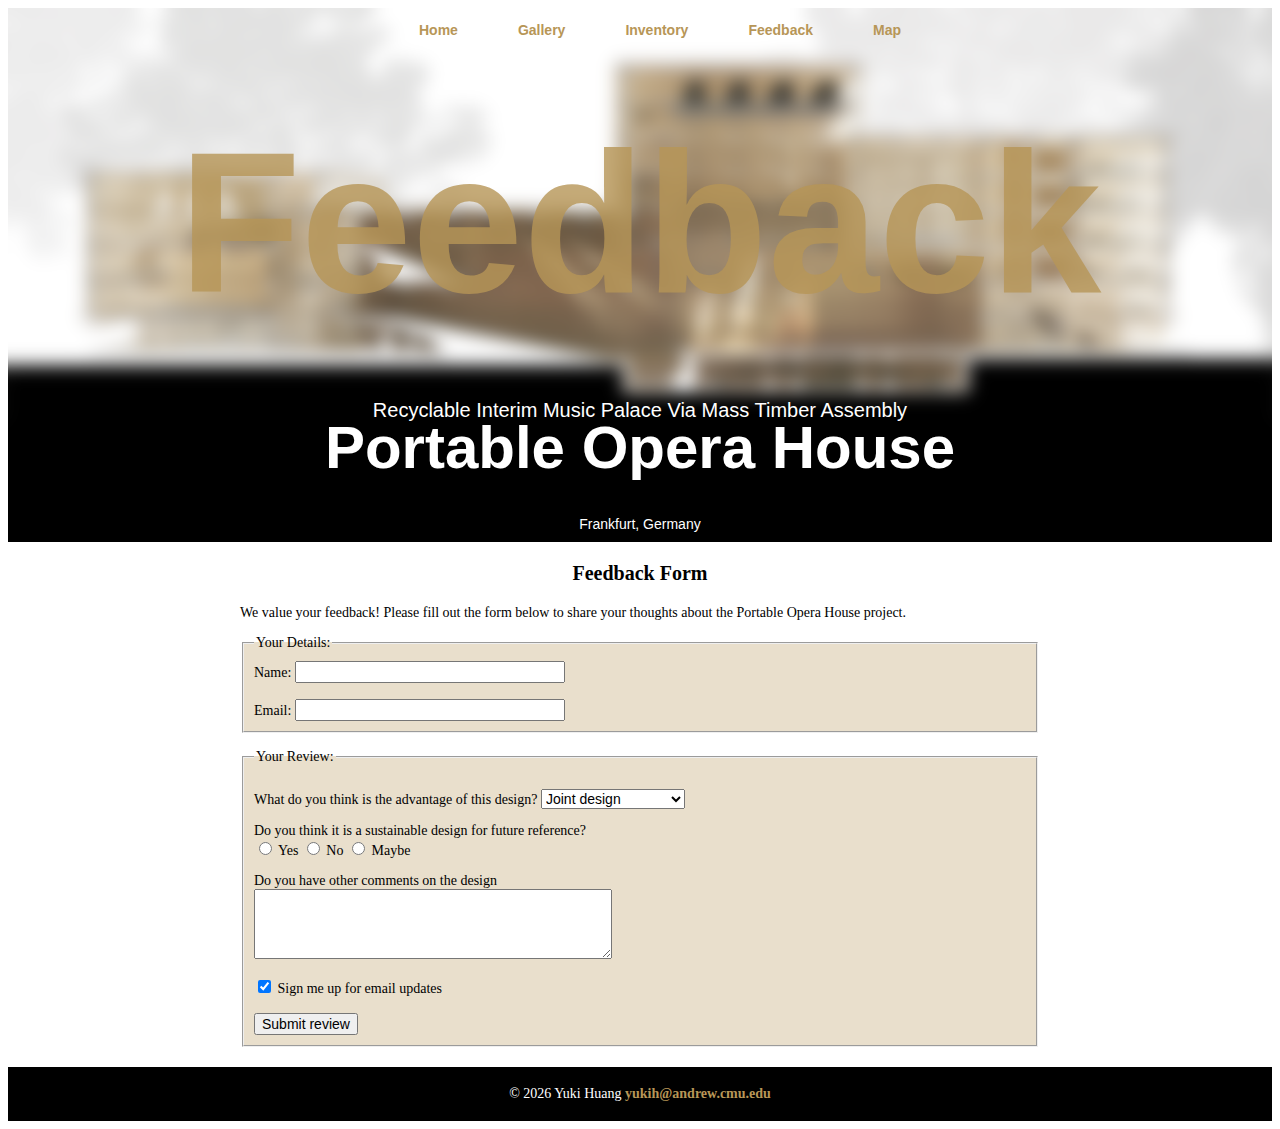
<file: form.html>
<!DOCTYPE html>
<html lang="en">
<head>
    <meta charset="utf-8">
    <meta name="description" content="Feedback form for the Portable Opera House.">
    <meta name="author" content="Yuki Huang">
    <meta name="keywords" content="architecture, timber, portfolio, opera, mass timber, reuse">
    <title>Portable Opera House - Feedback</title>
    <link rel="stylesheet" href="css/styles.css">
</head>
<body>
    <header class="site-header">
        <nav>
            <ul>
                <li><a href="index.html">Home</a></li>
                <li><a href="images.html">Gallery</a></li>
                <li><a href="table.html">Inventory</a></li>
                <li><a class="active" href="form.html">Feedback</a></li>
                <li><a href="map.html">Map</a></li>
            </ul>
        </nav>
        <div class="container-header">
            <h2 class="super-title">Feedback</h2>
            <p class="subtitle">Recyclable Interim Music Palace Via Mass Timber Assembly</p>
            <h1 class="title">Portable Opera House</h1>
            <p class="project-location">Frankfurt, Germany</p>
        </div>
    </header>

    <main id="main" class="site-main">        
        <section class="feedback-block">
            <h2>Feedback Form</h2>
            <p>We value your feedback! Please fill out the form below to share your thoughts about the Portable Opera House project.</p>
            <form action="http://www.example.com/review.php" method="get">
                <fieldset>
                    <legend>Your Details:</legend>
                    <label>Name: <input type="text" name="name" size="30" maxlength="100"></label><br /><br />
                    <label>Email: <input type="email" name="email" size="30" maxlength="100"></label><br />
                </fieldset><br />
                <fieldset>
                    <legend>Your Review:</legend>
                    <p>
                        <label for="Advantages">What do you think is the advantage of this design?  </label>
                        <select name="Advantage">
                            <option value="joint design">Joint design</option>
                            <option value="mass timber">Mass timber</option>
                            <option value="modular system">Modular system</option>
                            <option value="interior atmosphere">Interior atmosphere</option>
                        </select>
                    </p>
                    <p>
                        Do you think it is a sustainable design for future reference?  <br/>
                        <label><input type="radio" name="rating" value="yes" /> Yes</label>
                        <label><input type="radio" name="rating" value="no" /> No</label>
                        <label><input type="radio" name="rating" value="maybe" /> Maybe</label>
                    </p>
                    <p>
                        <label for="comments">Do you have other comments on the design</label><br />
                        <textarea rows="4" cols="40" id="comments"></textarea>
                    </p>
                    <label><input type="checkbox" name="subscribe" checked="checked" /> Sign me up for email updates</label><br /><br />
                    <input type="submit" value="Submit review" />
                </fieldset>
            </form>
        </section>
    </main>

    <footer class="site-footer">
    <div class="container-contact">
        <p>
            © <span id="year"></span> Yuki Huang  <a href="mailto:yukih@andrew.cmu.edu">yukih@andrew.cmu.edu</a>
        </p>
    </div>
    </footer>
    <script>
        document.getElementById('year').textContent = new Date().getFullYear();
    </script>
</body>
</html>
</file>
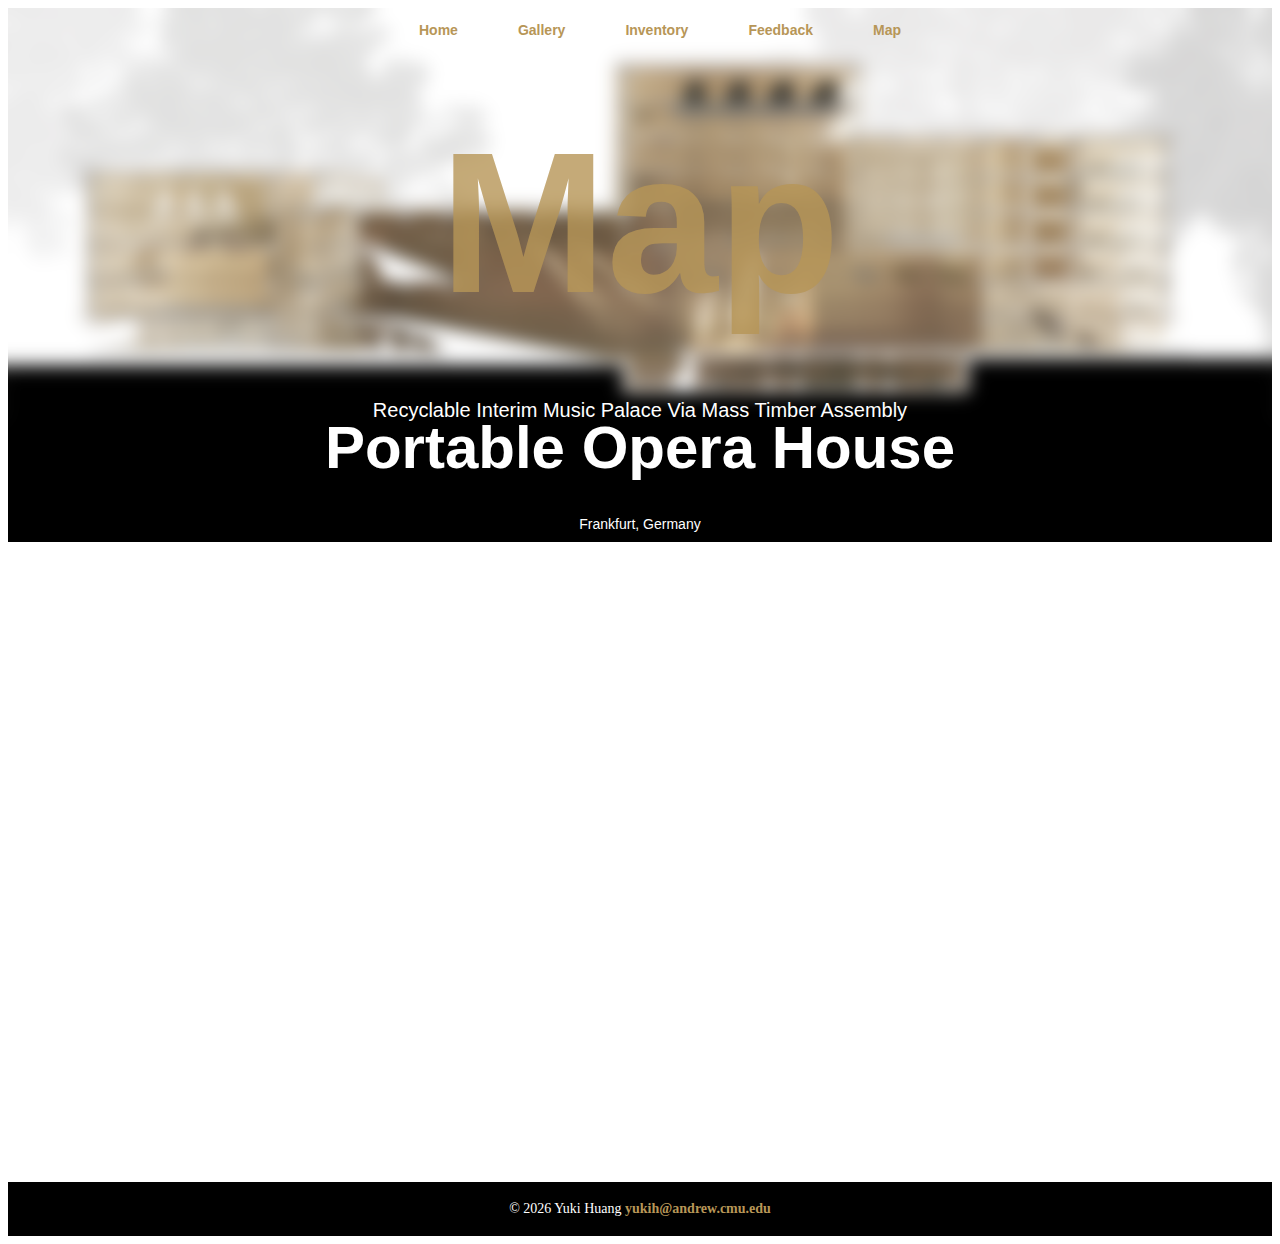
<file: map.html>
<!DOCTYPE html>
<html lang="en">
<head>
    <meta charset="utf-8">
    <meta name="description" content="Feedback form for the Portable Opera House.">
    <meta name="author" content="Yuki Huang">
    <meta name="keywords" content="architecture, timber, portfolio, opera, mass timber, reuse">
    <title>Portable Opera House - Feedback</title>
    <link rel="stylesheet" href="css/styles.css">
</head>
<body>
    <header class="site-header">
        <nav>
            <ul>
                <li><a href="index.html">Home</a></li>
                <li><a href="images.html">Gallery</a></li>
                <li><a href="table.html">Inventory</a></li>
                <li><a href="form.html">Feedback</a></li>
                <li><a class="active" href="map.html">Map</a></li>
            </ul>
        </nav>
        <div class="container-header">
            <h2 class="super-title">Map</h2>
            <p class="subtitle">Recyclable Interim Music Palace Via Mass Timber Assembly</p>
            <h1 class="title">Portable Opera House</h1>
            <p class="project-location">Frankfurt, Germany</p>
        </div>
    </header>

    <main id="main" class="site-main">        
        <section class="map">
            <iframe src="https://www.google.com/maps?q=50.1207162,8.6518943&z=17&output=embed" frameborder="0" scrolling="no">
            </iframe>
        </section>
    </main>

    <footer class="site-footer">
    <div class="container-contact">
        <p>
            © <span id="year"></span> Yuki Huang  <a href="mailto:yukih@andrew.cmu.edu">yukih@andrew.cmu.edu</a>
        </p>
    </div>
    </footer>
    <script>
        document.getElementById('year').textContent = new Date().getFullYear();
    </script>
</body>
</html>
</file>
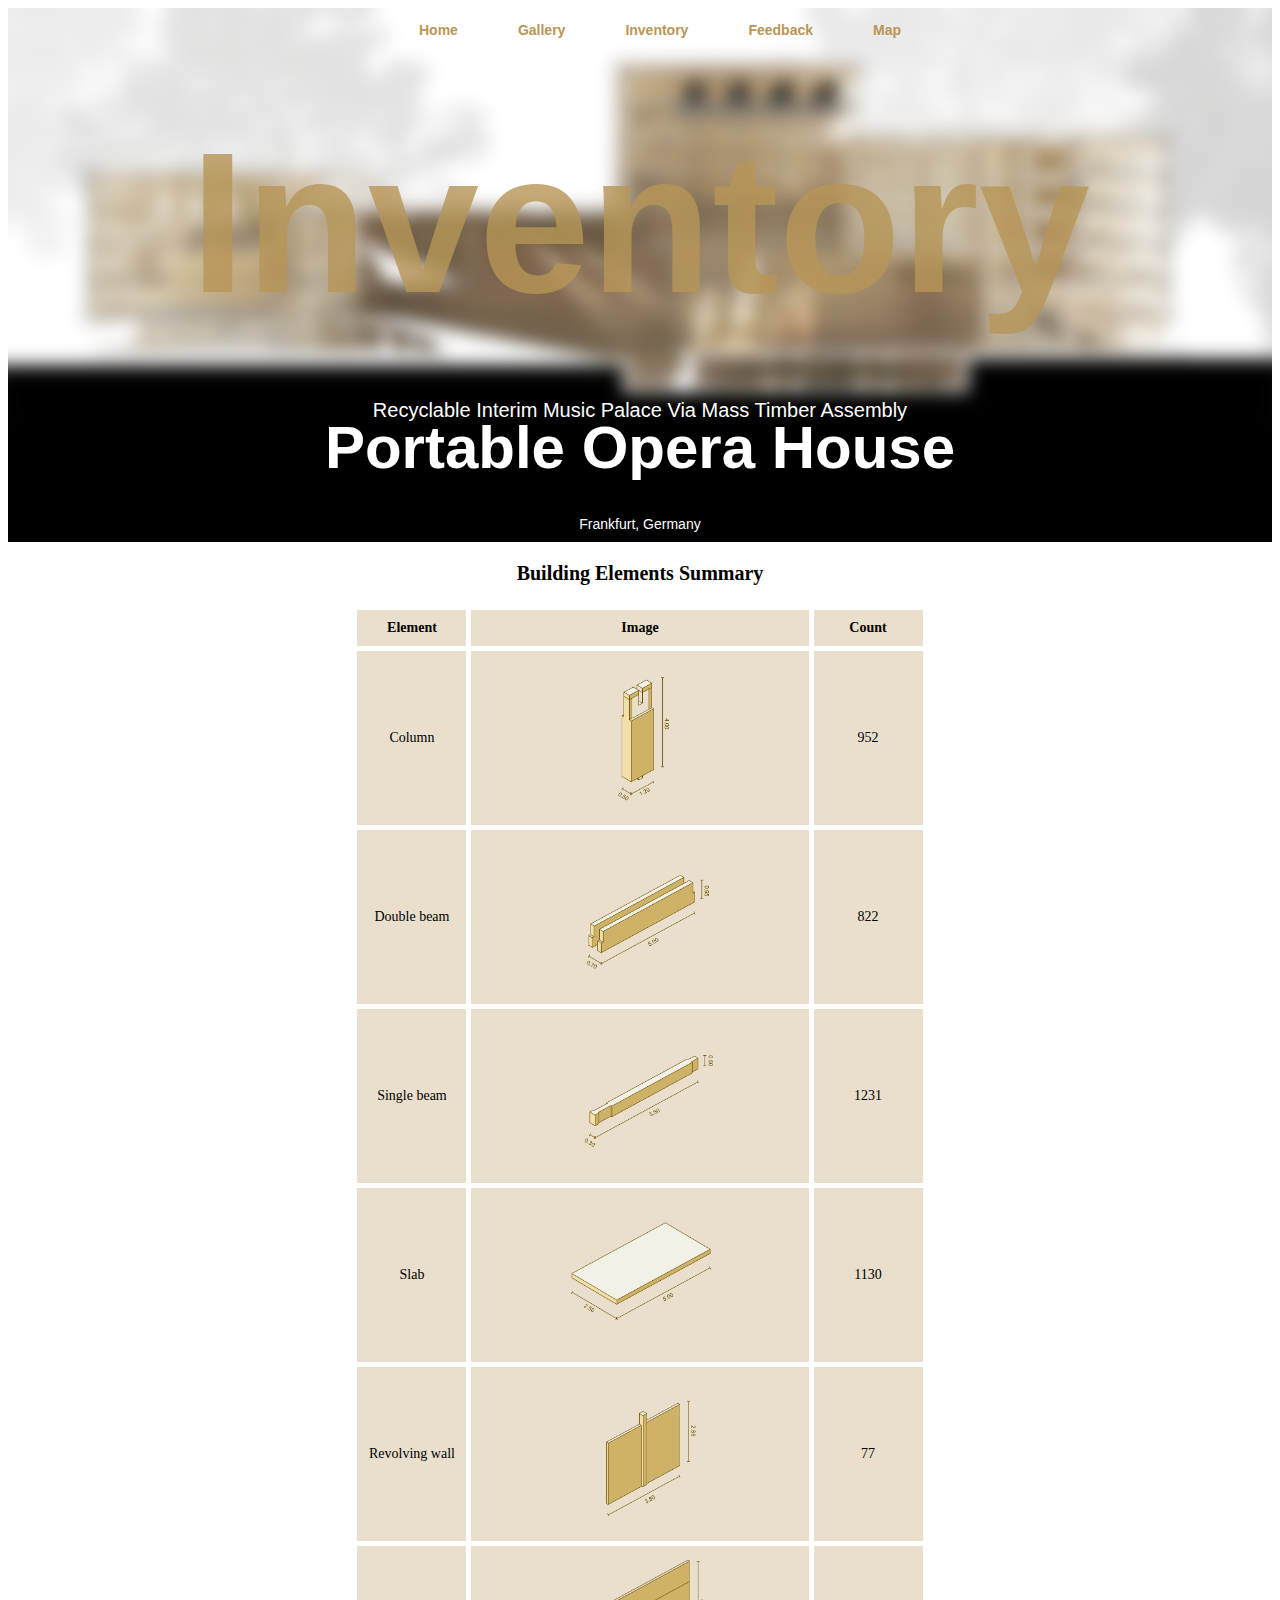
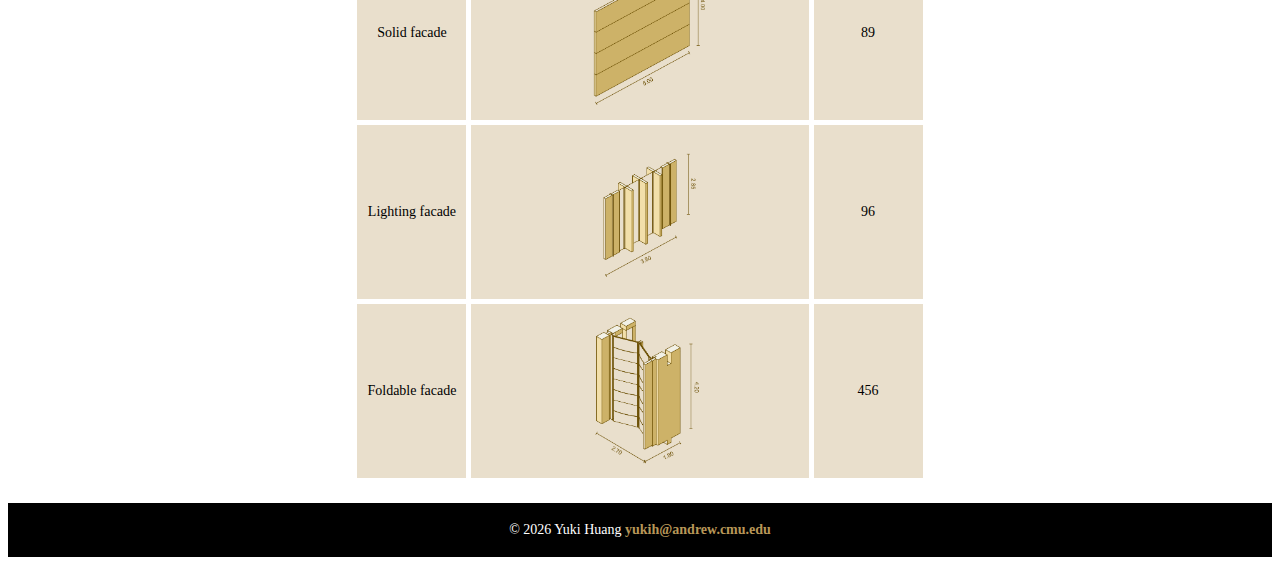
<file: table.html>
<!DOCTYPE html>
<html lang="en">
<head>
    <meta charset="utf-8">
    <meta name="description" content="Component Inventory for the Portable Opera House.">
    <meta name="author" content="Yuki Huang">
    <meta name="keywords" content="architecture, timber, portfolio, opera, mass timber, reuse">
    <title>Portable Opera House - Inventory</title>
    <link rel="stylesheet" href="css/styles.css">
</head>
<body>
    <header class="site-header">
        <nav>
            <ul>
                <li><a href="index.html">Home</a></li>
                <li><a href="images.html">Gallery</a></li>
                <li><a class="active" href="table.html">Inventory</a></li>
                <li><a href="form.html">Feedback</a></li>
                <li><a href="map.html">Map</a></li>
            </ul>
        </nav>
        <div class="container-header">
            <h2 class="super-title">Inventory</h2>
            <p class="subtitle">Recyclable Interim Music Palace Via Mass Timber Assembly</p>
            <h1 class="title">Portable Opera House</h1>
            <p class="project-location">Frankfurt, Germany</p>
        </div>
    </header>

    <main id="main" class="site-main">        
        <div class="components-wrap">
            <h2>Building elements summary</h2>
            <table class="components" aria-label="Building elements summary">
                <thead>
                <tr>
                    <th class="narrow">Element</th>
                    <th class="wide">Image</th>
                    <th class="narrow">Count</th>
                </tr>
                </thead>
                <tbody>
                <tr>
                    <td>Column</td>
                    <td><img src="img/column.png" alt="Column element"></td>
                    <td>952</td>
                </tr>
                <tr>
                    <td>Double beam</td>
                    <td><img src="img/double beam.png" alt="Double beam element"></td>
                    <td>822</td>
                </tr>
                <tr>
                    <td>Single beam</td>
                    <td><img src="img/single beam.png" alt="Single beam element"></td>
                    <td>1231</td>
                </tr>
                <tr>
                    <td>Slab</td>
                    <td><img src="img/slab.png" alt="Slab element"></td>
                    <td>1130</td>
                </tr>
                <tr>
                    <td>Revolving wall</td>
                    <td><img src="img/revolving wall.png" alt="Revolving wall element"></td>
                    <td>77</td>
                </tr>
                <tr>
                    <td>Solid facade</td>
                    <td><img src="img/solid facade.png" alt="Solid facade element"></td>
                    <td>89</td>
                </tr>
                <tr>
                    <td>Lighting facade</td>
                    <td><img src="img/lighting facade.png" alt="Lighting facade element"></td>
                    <td>96</td>
                </tr>
                <tr>
                    <td>Foldable facade</td>
                    <td><img src="img/foldable facade.png" alt="Foldable facade element"></td>
                    <td>456</td>
                </tr>
                </tbody>
            </table>
        </div>
    </main>

    <footer class="site-footer">
    <div class="container-contact">
        <p>
            © <span id="year"></span> Yuki Huang  <a href="mailto:yukih@andrew.cmu.edu">yukih@andrew.cmu.edu</a>
        </p>
    </div>
    </footer>
    <script>
        document.getElementById('year').textContent = new Date().getFullYear();
    </script>
</body>
</html>
</file>
<file: css/styles.css>
/* Global theming */
:root {
    --head-font: "Roboto", sans-serif;
    --non-head-font: "Neuton", serif;
    --title-size: 60px;
    --subtitle-size: 20px;
    --text-size:14px;
    --neutral: rgb(183, 150, 87);
    --scented: rgb(255, 157, 0);
    --muted: rgb(126, 119, 105);
}

/* ========================================================= */
/* Header general text style */
header {font-family: var(--head-font);}

/* Title and subtitle*/
.title,
.subtitle,
.project-location {
    position: absolute;
    left: 50%;
    transform: translateX(-50%);
    text-align: center;
    width: 100%;
}

.super-title {font-size: 200px; 
    color: var(--neutral); 
    opacity: 0.8;
    margin: 0; 
    padding-top: 100px;
    text-transform: capitalize;
}

.title {
    bottom: var(--title-size);
    font-size: var(--title-size);
    margin: 0;
    color: white;
}

.subtitle{
    bottom: calc(2 * var(--title-size));
    font-size: var(--subtitle-size);
    margin: 0;
    color: white;
}

.project-location {
    bottom: 10px;
    font-size: var(--text-size);
    margin: 0;
    color: white;
}

/* Links hover and visit behavior */
a {color: var(--neutral); text-decoration:none; font-weight: bold;}
a:hover {color: var(--scented); text-decoration: underline;}
a:visited {color:var(--muted);}

/* Nav bar at the top and titles at the bottom of the header image */
.home-header {background-image: url('../img/header_bg.png');}   
.site-header {background-image: url('../img/header_bg_blur.png');}

.home-header, .site-header {
    background-size: contain;
    background-repeat: no-repeat;
    background-position: center;
    aspect-ratio: 4500 / 1900;
    width: 100%;
    position: relative;
    display: flex;
    flex-direction: column;
    justify-content: flex-start;
    align-items: center;
}

/* Nav bar */
header nav {
    width: 100%;
    position: absolute;
    top: 0;
    z-index: 10;
    display: flex;
    justify-content: center;
    align-items: flex-start;
    font-size: var(--text-size);
}

/* Nav bar elements inline and separated */
nav ul {
    list-style: none;
    display: flex;
    gap: 60px;
    padding-top: 0;
}


/* ========================================================= */
/* Main content area */

/* General style of body text */
main { font-family: var(--non-head-font); }
main h2 { 
    font-size: var(--subtitle-size); 
    margin: 20px auto;
    text-align: center;
    text-transform: capitalize;
}
main :not(h2) { font-size: var(--text-size); }
main p {text-align: justify;}
figcaption {color: var(--muted); margin-top: 4px;}
.google-font {font-family: 'Lora', serif;}

/* Feedback form block centering */
.feedback-block {
    max-width: 800px;
    margin: 20px auto;
}
.feedback-block fieldset {
    padding: 10px;
    background-color: rgba(183, 150, 87, 0.3);    
}

/* Gallery grid, limit width, keep proportion, keep center*/
.gallery-grid {margin-top: 20px;}
.gallery-grid * {max-width: 800px; margin: 0 auto; text-align: center;}
.gallery-grid figure {margin: 20px auto;}
.gallery-grid img{width: 100%; height: auto; display: block;}

/* map block centering */
.map iframe {
    width: 800px;
    height: 600px;
    margin: 20px auto;
    display: block;
}

/* Project information list */
.project-information {
    display: flex;
    flex-direction: column;
    gap: 6px;
    padding-bottom: 20px;
}
.project-information div {
    display: flex;
    gap: 8px;
    align-items: baseline;
}
.project-information dt { font-weight: bold; margin: 0; padding: 0; display: inline; }
.project-information dd { margin: 0; padding: 0; display: inline; }
.project-information dd::before { content: ": "; font-weight: normal; }

/* Project background text + image */
.container-intro {
    max-width: 1000px;
    margin: 0 auto;
    padding: 20px 0;
}

.background-image img {
    width: 100%;
    max-width: 1200px;
    height: auto;
    display: block;
    margin: 0 auto;
}
.background-image figcaption {
    margin-top: 8px;
    color: var(--muted);
    text-align: center;
}

/* Table style: 8x3, centered, evenly distributed, no border, limit image width*/

table.components {
    max-width: 800px;
    margin: 20px auto;
    text-align: center;
    font-size: var(--subtitle-size);
    background-color: rgba(183, 150, 87, 0.3);
    border-collapse: collapse;
}

.components th,
.components td {
    border: 5px solid white;
    padding: 10px;
}

.components th.narrow { width: 20%; }
.components th.wide { width: 60%; }

.components img {
    max-width: 200px;
    height: auto;
    display: inline-block;
}

/*========================================================== */
/* Footer */
footer {background-color: black; padding: 5px}
footer p {text-align: center; font-size: var(--text-size);color:white}
</file>
